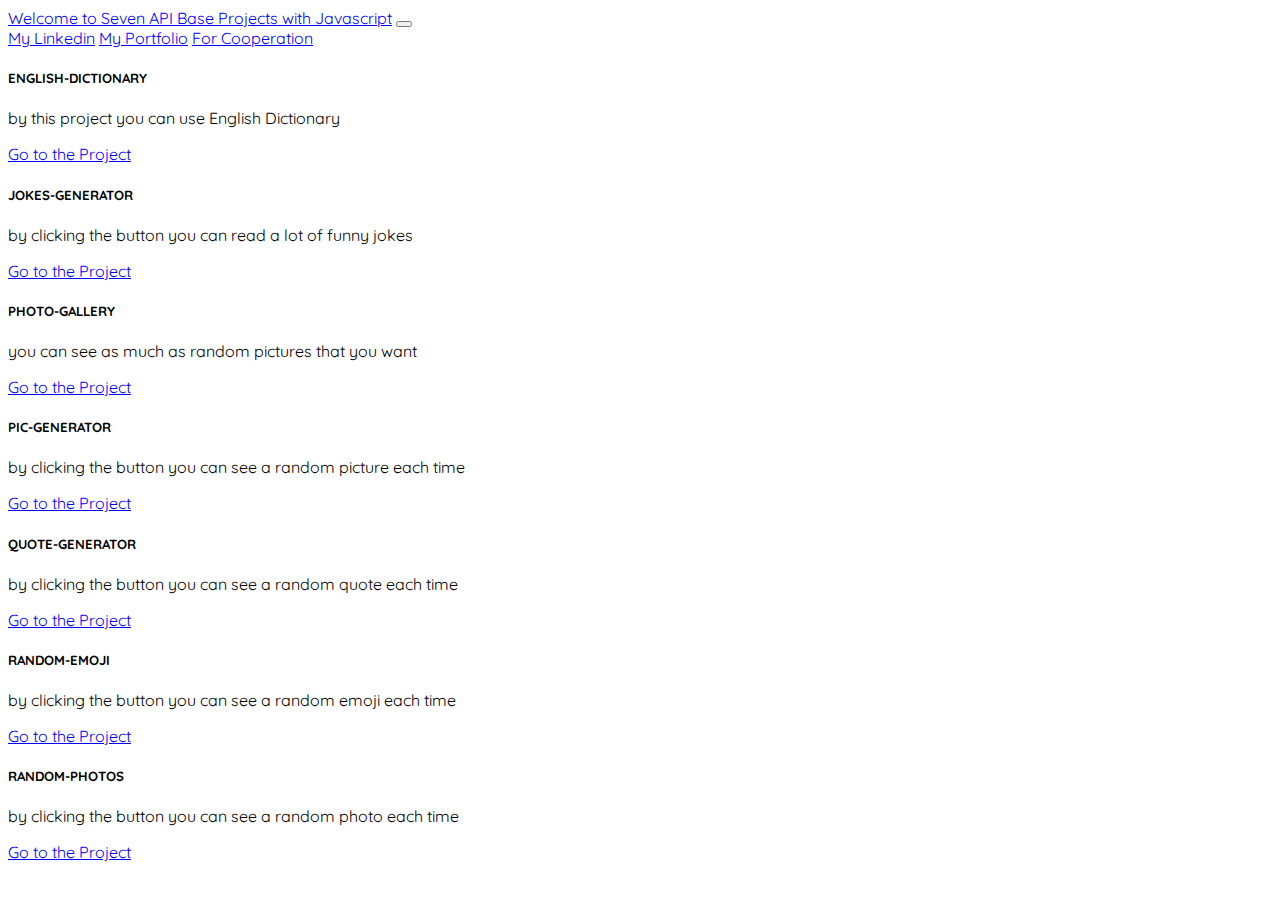
<file: index.html>
<!DOCTYPE html>
<html lang="en">
  <head>
    <meta charset="UTF-8" />
    <meta http-equiv="X-UA-Compatible" content="IE=edge" />
    <meta name="viewport" content="width=device-width, initial-scale=1.0" />
    <link
      href="https://cdn.jsdelivr.net/npm/bootstrap@5.3.0-alpha1/dist/css/bootstrap.min.css"
      rel="stylesheet"
      integrity="sha384-GLhlTQ8iRABdZLl6O3oVMWSktQOp6b7In1Zl3/Jr59b6EGGoI1aFkw7cmDA6j6gD"
      crossorigin="anonymous"
    />
    <link rel="preconnect" href="https://fonts.googleapis.com" />
    <link rel="preconnect" href="https://fonts.gstatic.com" crossorigin />
    <link
      href="https://fonts.googleapis.com/css2?family=Quicksand:wght@500&display=swap"
      rel="stylesheet"
    />
    <style>
      * {
        font-family: 'Quicksand', sans-serif;
      }
      h5 {
        text-transform: uppercase;
      }
    </style>
    <title>Document</title>
  </head>
  <body>
    <nav class="navbar navbar-expand-lg bg-body-tertiary fw-bold">
      <div class="container">
        <a class="navbar-brand me-5" href="#"
          >Welcome to Seven API Base Projects with Javascript</a
        >
        <button
          class="navbar-toggler"
          type="button"
          data-bs-toggle="collapse"
          data-bs-target="#navbarNavAltMarkup"
          aria-controls="navbarNavAltMarkup"
          aria-expanded="false"
          aria-label="Toggle navigation"
        >
          <span class="navbar-toggler-icon"></span>
        </button>
        <div class="collapse navbar-collapse" id="navbarNavAltMarkup">
          <div class="navbar-nav">
            <a
              target="_blank"
              class="nav-link me-2"
              href="https://www.linkedin.com/in/aida-golshanara/"
              >My Linkedin</a
            >
            <a
              target="_blank"
              class="nav-link me-2"
              href="https://github.com/aida-golshanara?tab=repositories"
              >My Portfolio</a
            >
            <a target="_blank" class="nav-link" href="https://kmagroute.com/"
              >For Cooperation</a
            >
          </div>
        </div>
      </div>
    </nav>
    <section class="container my-5">
      <div class="row mb-3">
        <div class="col-sm-6 mb-3 mb-sm-0">
          <div class="card">
            <div class="card-body">
              <h5 class="card-title">english-dictionary</h5>
              <p class="card-text">
                by this project you can use English Dictionary
              </p>
              <a
                target="_blank"
                href="./english-dictionary/index.html"
                class="btn btn-primary"
                >Go to the Project</a
              >
            </div>
          </div>
        </div>
        <div class="col-sm-6">
          <div class="card">
            <div class="card-body">
              <h5 class="card-title">jokes-generator</h5>
              <p class="card-text">
                by clicking the button you can read a lot of funny jokes
              </p>
              <a
                target="_blank"
                href="./jokes-generator/index.html"
                class="btn btn-primary"
                >Go to the Project</a
              >
            </div>
          </div>
        </div>
      </div>
      <div class="row mb-3">
        <div class="col-sm-6 mb-3 mb-sm-0">
          <div class="card">
            <div class="card-body">
              <h5 class="card-title">photo-gallery</h5>
              <p class="card-text">
                you can see as much as random pictures that you want
              </p>
              <a
                target="_blank"
                href="./photo-gallery/index.html"
                class="btn btn-primary"
                >Go to the Project</a
              >
            </div>
          </div>
        </div>
        <div class="col-sm-6">
          <div class="card">
            <div class="card-body">
              <h5 class="card-title">pic-generator</h5>
              <p class="card-text">
                by clicking the button you can see a random picture each time
              </p>
              <a
                target="_blank"
                href="./pic-generator/index.html"
                class="btn btn-primary"
                >Go to the Project</a
              >
            </div>
          </div>
        </div>
      </div>
      <div class="row mb-3">
        <div class="col-sm-6 mb-3 mb-sm-0">
          <div class="card">
            <div class="card-body">
              <h5 class="card-title">quote-generator</h5>
              <p class="card-text">
                by clicking the button you can see a random quote each time
              </p>
              <a
                target="_blank"
                href="./quote-generator/index.html"
                class="btn btn-primary"
                >Go to the Project</a
              >
            </div>
          </div>
        </div>
        <div class="col-sm-6">
          <div class="card">
            <div class="card-body">
              <h5 class="card-title">random-emoji</h5>
              <p class="card-text">
                by clicking the button you can see a random emoji each time
              </p>
              <a
                target="_blank"
                href="./random-emoji/index.html"
                class="btn btn-primary"
                >Go to the Project</a
              >
            </div>
          </div>
        </div>
      </div>
      <div class="row mb-3">
        <div class="col-sm-6">
          <div class="card">
            <div class="card-body">
              <h5 class="card-title">random-photos</h5>
              <p class="card-text">
                by clicking the button you can see a random photo each time
              </p>
              <a
                target="_blank"
                href="./random-photos/index.html"
                class="btn btn-primary"
                >Go to the Project</a
              >
            </div>
          </div>
        </div>
      </div>
    </section>
    <script
      src="https://cdn.jsdelivr.net/npm/bootstrap@5.3.0-alpha1/dist/js/bootstrap.bundle.min.js"
      integrity="sha384-w76AqPfDkMBDXo30jS1Sgez6pr3x5MlQ1ZAGC+nuZB+EYdgRZgiwxhTBTkF7CXvN"
      crossorigin="anonymous"
    ></script>
  </body>
</html>
</file>
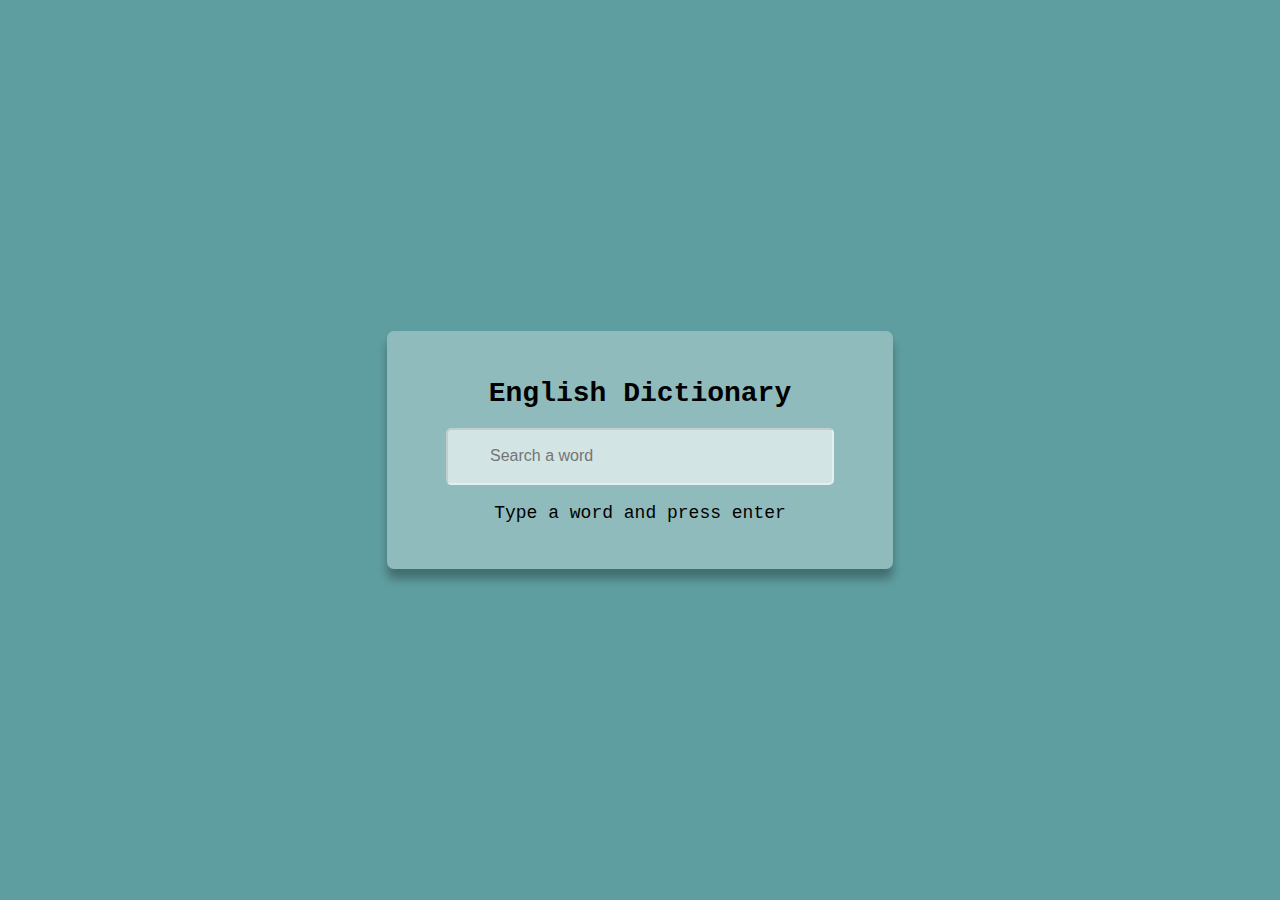
<file: english-dictionary/index.html>
<!DOCTYPE html>
<html lang="en">
  <head>
    <meta charset="UTF-8" />
    <meta http-equiv="X-UA-Compatible" content="IE=edge" />
    <meta name="viewport" content="width=device-width, initial-scale=1.0" />
    <title>English Dictionary</title>
    <link rel="stylesheet" href="style.css" />
  </head>
  <body>
    <div class="container">
      <h1 class="heading">English Dictionary</h1>
      <input placeholder="Search a word" type="text" class="input" id="input" />
      <p class="info-text" id="info-text">Type a word and press enter</p>
      <div class="meaning-container" id="meaning-container">
        <p>Word Title: <span class="title" id="title">....</span></p>
        <p>Meaning: <span class="meaning" id="meaning">....</span></p>
        <audio src="" controls id="audio"></audio>
      </div>
    </div>
    <script src="index.js"></script>
  </body>
</html>
</file>
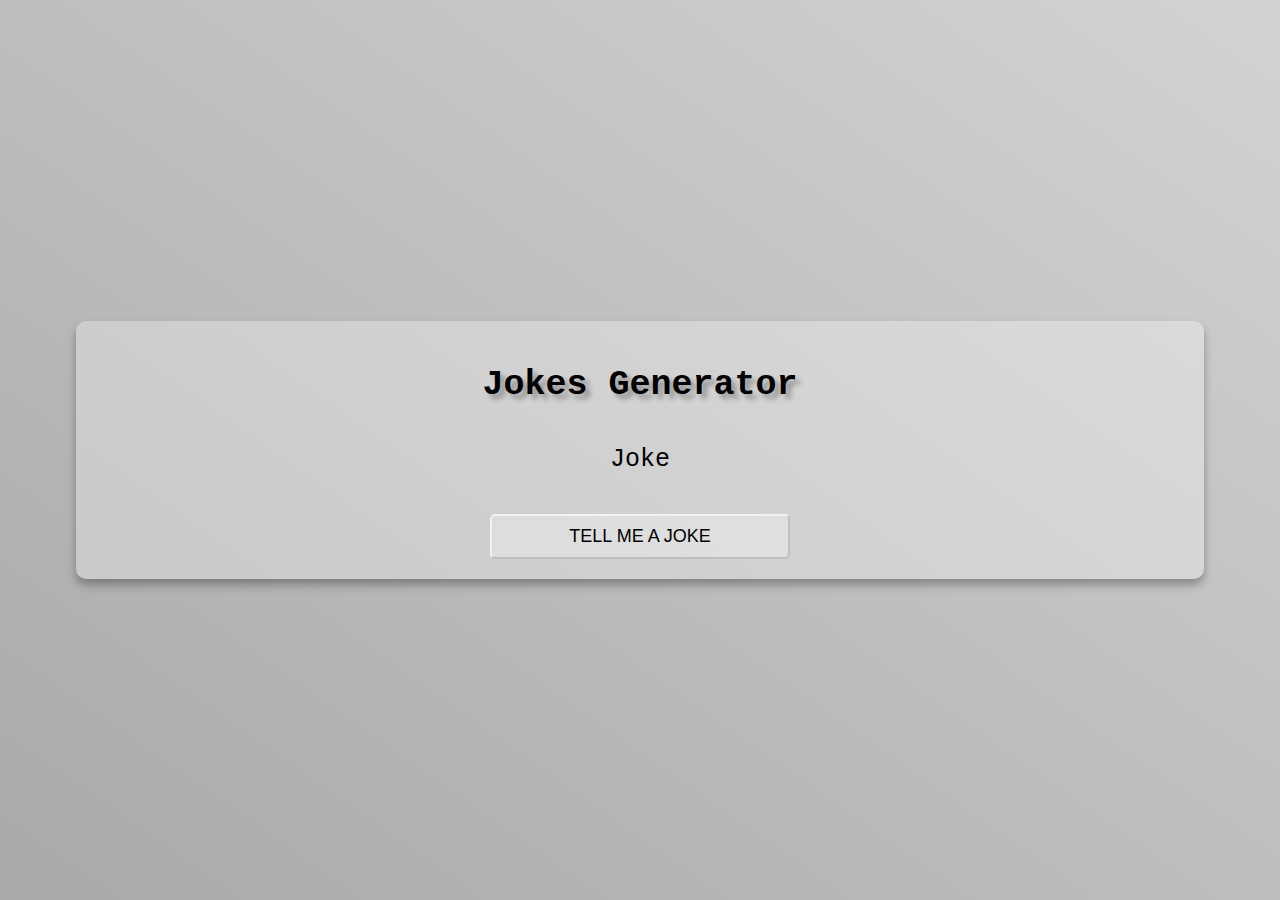
<file: jokes-generator/index.html>
<!DOCTYPE html>
<html lang="en">
<head>
    <meta charset="UTF-8">
    <meta http-equiv="X-UA-Compatible" content="IE=edge">
    <meta name="viewport" content="width=device-width, initial-scale=1.0">
    <title>Jokes Generator</title>
    <link rel="stylesheet" href="style.css">
</head>
<body>
    <div class="container">
        <h1 class="heading">Jokes Generator</h1>
        <p class="joke" id="joke">Joke</p>
        <button class="btn" id="btn">
            Tell me a joke
        </button>
    </div>
    <script src="index.js"></script>
</body>
</html>
</file>
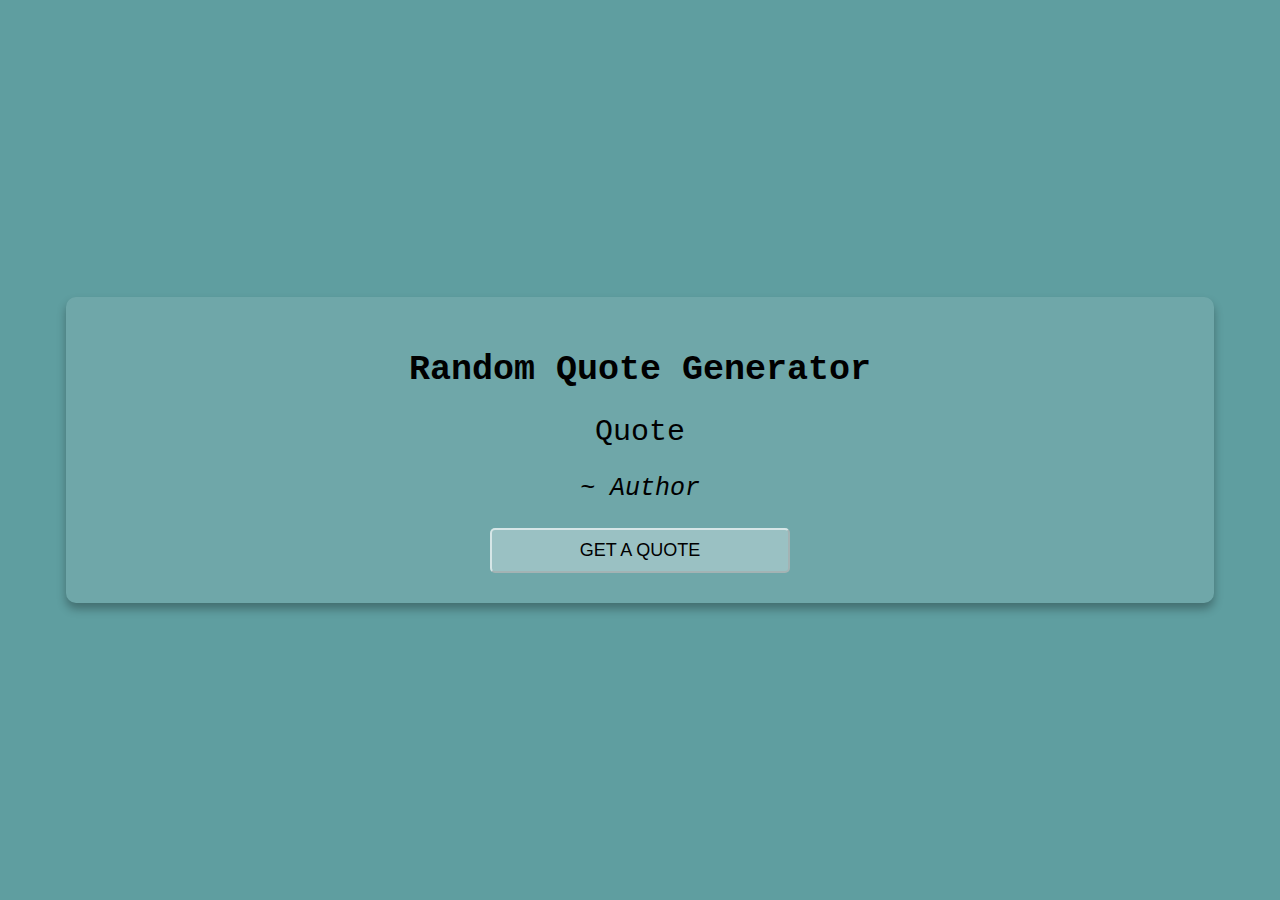
<file: quote-generator/index.html>
<!DOCTYPE html>
<html lang="en">
  <head>
    <meta charset="UTF-8" />
    <meta http-equiv="X-UA-Compatible" content="IE=edge" />
    <meta name="viewport" content="width=device-width, initial-scale=1.0" />
    <title>Quote Generator</title>
    <link
      rel="stylesheet"
      href="https://cdnjs.cloudflare.com/ajax/libs/font-awesome/6.2.1/css/all.min.css"
      integrity="sha512-MV7K8+y+gLIBoVD59lQIYicR65iaqukzvf/nwasF0nqhPay5w/9lJmVM2hMDcnK1OnMGCdVK+iQrJ7lzPJQd1w=="
      crossorigin="anonymous"
      referrerpolicy="no-referrer"
    />
    <link rel="stylesheet" href="style.css" />
  </head>
  <body>
    <div class="container">
      <h1 class="heading">Random Quote Generator</h1>
      <h2 class="quote">
        <i class="fa-sharp fa-solid fa-quote-left"></i>
        <span id="quote">Quote</span>
        <i class="fa-sharp fa-solid fa-quote-right"></i>
      </h2>
      <p class="author" id="author">~ Author</p>
      <button class="btn" id="btn">Get a Quote</button>
    </div>
    <script src="index.js"></script>
  </body>
</html>
</file>
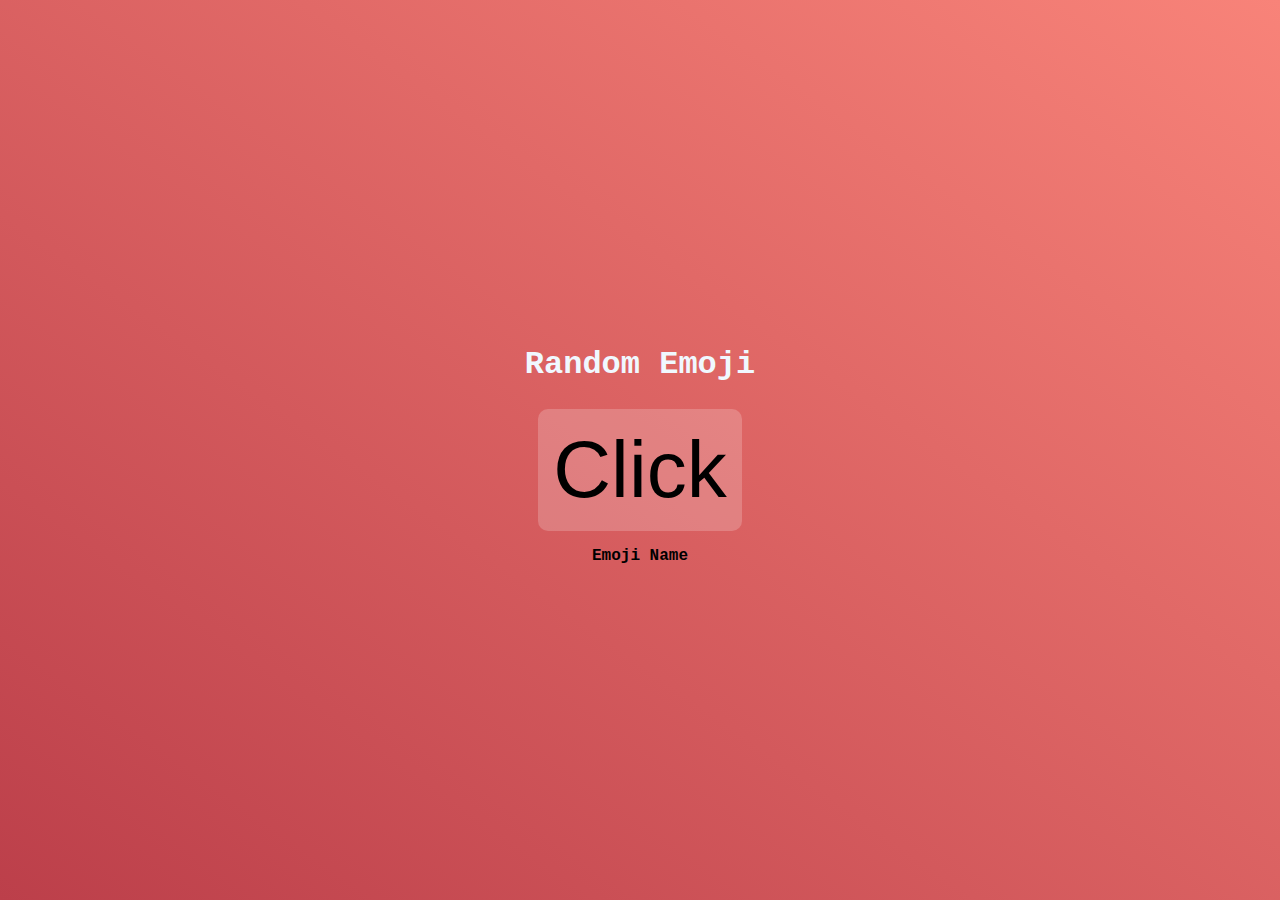
<file: random-emoji/index.html>
<!DOCTYPE html>
<html lang="en">
  <head>
    <meta charset="UTF-8" />
    <meta http-equiv="X-UA-Compatible" content="IE=edge" />
    <meta name="viewport" content="width=device-width, initial-scale=1.0" />
    <title>Random Emoji</title>
    <link rel="stylesheet" href="style.css" />
  </head>
  <body>
    <h2>Random Emoji</h2>
    <div class="section">
      <button class="btn">Click</button>
      <p class="emoji-name">Emoji Name</p>
    </div>
    <script src="index.js"></script>
  </body>
</html>
</file>
<file: english-dictionary/style.css>
body {
  margin: 0;
  display: flex;
  justify-content: center;
  min-height: 100vh;
  align-items: center;
  background-color: #5f9ea0;
  font-family: 'Courier New', Courier, monospace;
}

.container {
  background-color: rgba(255, 255, 255, 0.3);
  padding: 28px;
  border-radius: 7px;
  box-shadow: 0 10px 10px rgba(0, 0, 0, 0.3);
  width: 85%;
  margin: 10px;
  max-width: 450px;
  text-align: center;
  font-size: 18px;
  font-weight: 500px;
}

.heading {
  font-size: 28px;
}

.input {
  height: 53px;
  width: 300px;
  background-color: rgba(255, 255, 255, 0.6);
  border-color: rgba(255, 255, 255, 0.4);
  font-size: 16px;
  padding: 0 42px;
  border-radius: 5px;
}

.meaning-container {
  display: none;
}
</file>
<file: jokes-generator/style.css>
body{
    margin: 0;
    background: linear-gradient(to left bottom, lightgray, darkgray);
    min-height: 100vh;
    display: flex;
    justify-content: center;
    align-items: center;
    font-family: 'Courier New', Courier, monospace;
}

.container {
    background-color: rgba(255, 255, 255, .3);
    padding: 20px;
    box-shadow: 0 6px 10px rgba(0, 0, 0, .3);
    border-radius: 10px;
    width: 85%;
    text-align: center;
}

.heading {
    font-size: 35px;
    text-shadow: 5px 5px 5px rgba(0, 0, 0, .3);
}

.joke {
    font-size: 25px;
    margin: 40px;
}

.btn{
    font-size: 18px;
    border-radius: 5px;
    cursor: pointer;
    padding: 10px;
    background-color: rgba(255, 255, 255, .3);
    border-color: rgba(255, 255, 255, .6);
    text-transform: uppercase;
    width: 300px;
}

.btn:hover {
    background-color: rgba(255, 255, 255, .5);
}
</file>
<file: quote-generator/style.css>
body {
  margin: 0;
  display: flex;
  min-height: 100vh;
  justify-content: center;
  align-items: center;
  font-family: 'Courier New', Courier, monospace;
  background: #5f9ea0;
}

.container {
  background-color: rgba(255, 255, 255, 0.1);
  box-shadow: 0 6px 10px rgba(0, 0, 0, 0.3);
  border-radius: 10px;
  padding: 30px;
  width: 85%;
  margin: 10px;
  text-align: center;
}

.heading {
  font-size: 35px;
  font-weight: 700;
}

.quote {
  font-size: 30px;
  font-weight: 500;
}

.author {
  font-size: 25px;
  margin: 10px;
  font-style: italic;
}

.btn {
  font-size: 18px;
  border-radius: 5px;
  cursor: pointer;
  padding: 10px;
  margin-top: 15px;
  background-color: rgba(255, 255, 255, 0.3);
  border-color: rgba(255, 255, 255, 0.6);
  text-transform: uppercase;
  width: 300px;
}

.btn:hover {
  background-color: rgba(255, 255, 255, 0.6);
  box-shadow: rgba(0, 0, 0, 0.3);
}
</file>
<file: random-emoji/style.css>
body {
  padding: 0;
  margin: 0;
  display: flex;
  flex-direction: column;
  justify-content: center;
  height: 100vh;
  align-items: center;
  background: linear-gradient(to left bottom, #f88379, #bc3f4a);
  font-family: 'Courier New', Courier, monospace;
}

h2 {
  font-size: 2rem;
  color: aliceblue;
}

.section {
  text-align: center;
}

.btn {
  font-size: 5rem;
  border: none;
  background: rgba(255, 255, 255, 0.2);
  border-radius: 10px;
  padding: 15px;
  filter: grayscale();
  transition: filter 0.2s ease-in-out;
  cursor: pointer;
}

.btn:hover {
  filter: grayscale(0);
}

.emoji-name {
  font-weight: 600;
}
</file>
